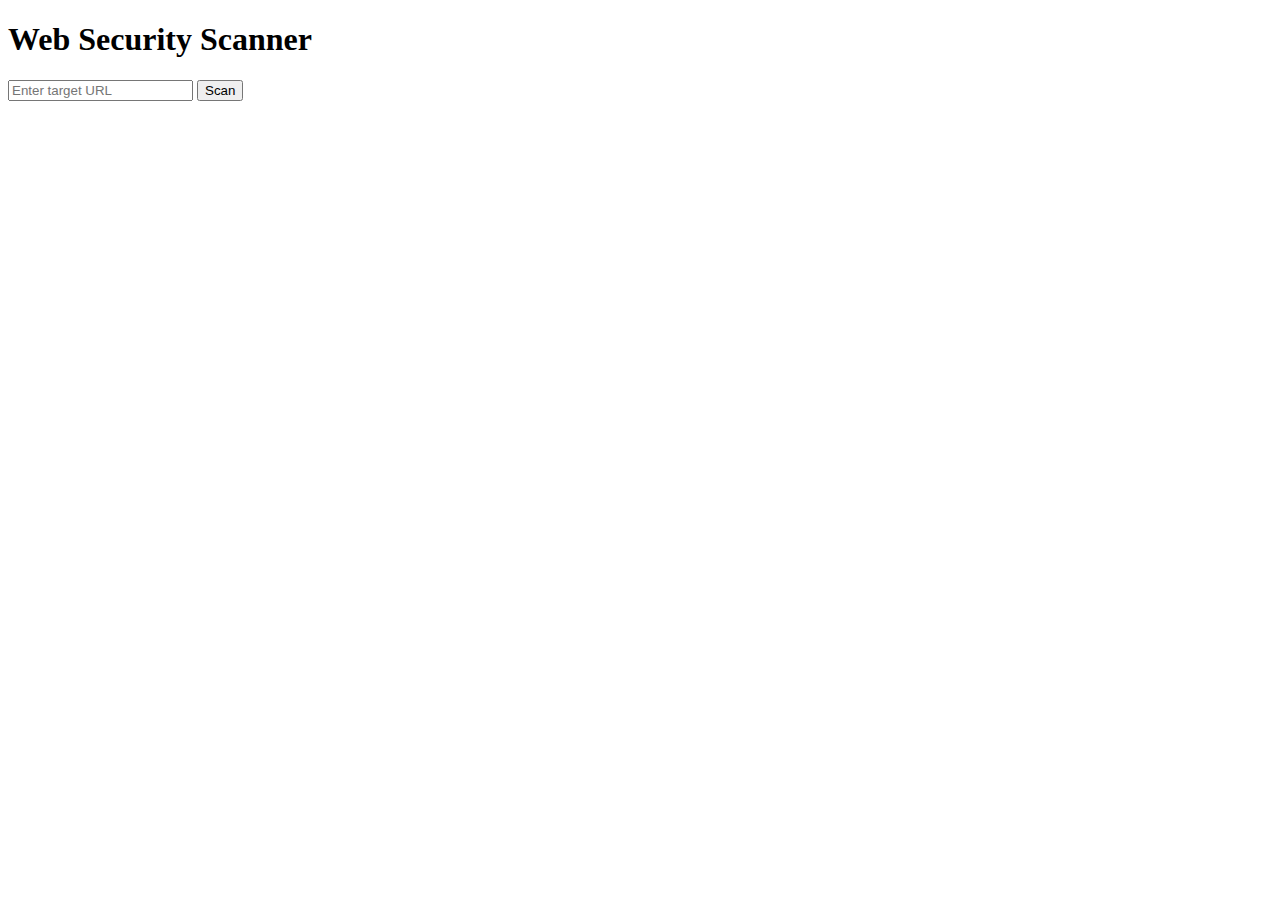
<file: code/Templates/index.html>
<!DOCTYPE html>
<html lang="en">
<head>
    <meta charset="UTF-8">
    <title>Security Scanner</title>
</head>
<body>
    <h1>Web Security Scanner</h1>
    <form method="POST">
        <label>
            <input type="text" name="url" placeholder="Enter target URL">
        </label>
        <input type="submit" value="Scan">
    </form>
</body>
</html>
</file>
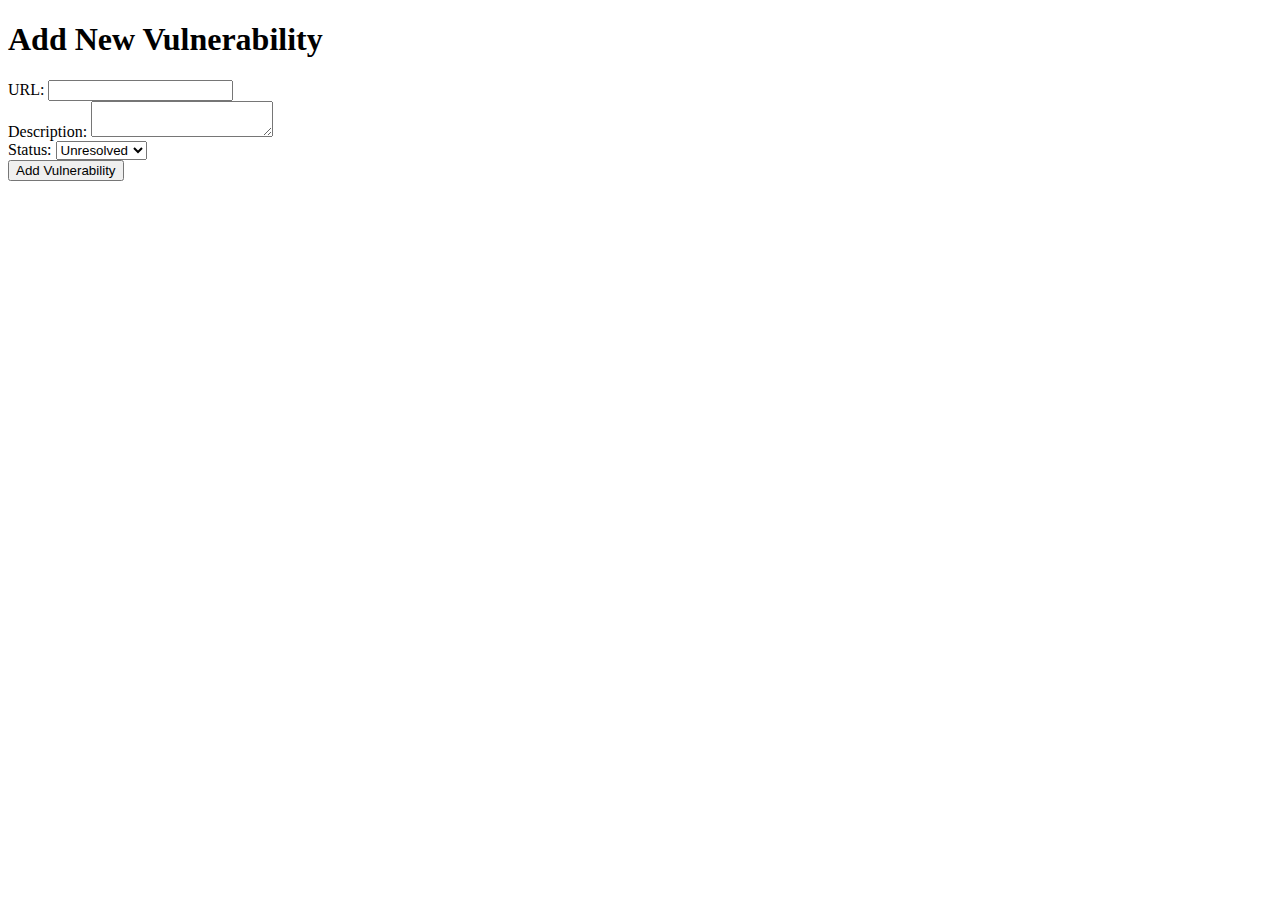
<file: code/Templates/new_vulnerability.html>
<!DOCTYPE html>
<html lang="en">
<head>
    <meta charset="UTF-8">
    <title>Add New Vulnerability</title>
</head>
<body>
    <h1>Add New Vulnerability</h1>
    <form method="POST">
        <label for="url">URL:</label>
        <input type="text" id="url" name="url" required><br>
        <label for="description">Description:</label>
        <textarea id="description" name="description" required></textarea><br>
        <label for="status">Status:</label>
        <select id="status" name="status">
            <option value="Unresolved">Unresolved</option>
            <option value="In Progress">In Progress</option>
            <option value="Resolved">Resolved</option>
        </select><br>
        <button type="submit">Add Vulnerability</button>
    </form>
</body>
</html>
</file>
